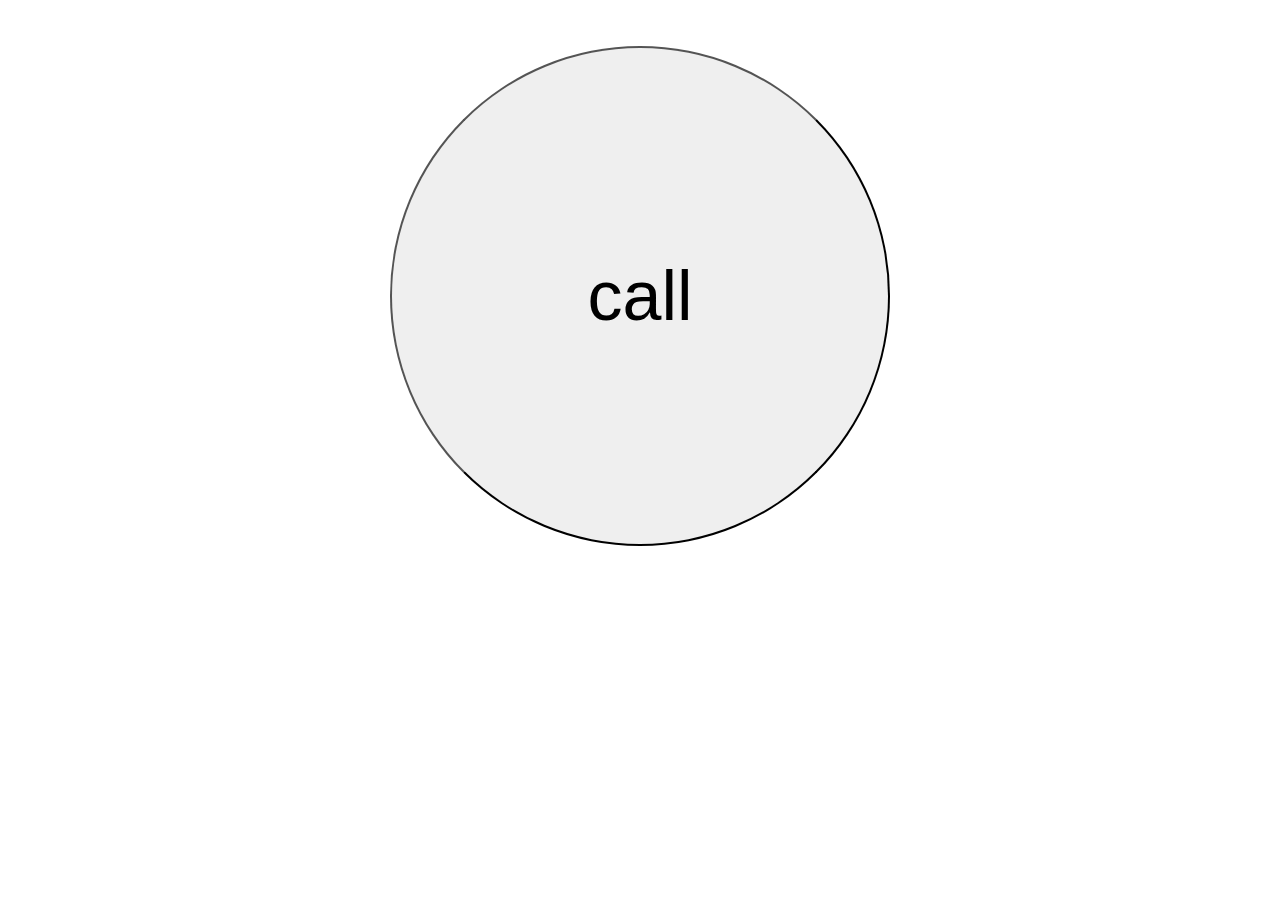
<file: templates/index.html>
<head>
    <link rel="stylesheet" href='/static/style.css'>
</head>

<body>
    <form method="post" action="/">
        <div>
        <input type="submit" name="button" value="call">
        </div>
    </form>
</body>
</file>
<file: static/style.css>
input[type=submit] {
    text-align: center;
    width: 500px;
    height: 500px;
    font-size: 70px;
    margin-top: 3%;
    border-radius: 50%;
}

div {
    text-align: center;
}
</file>
